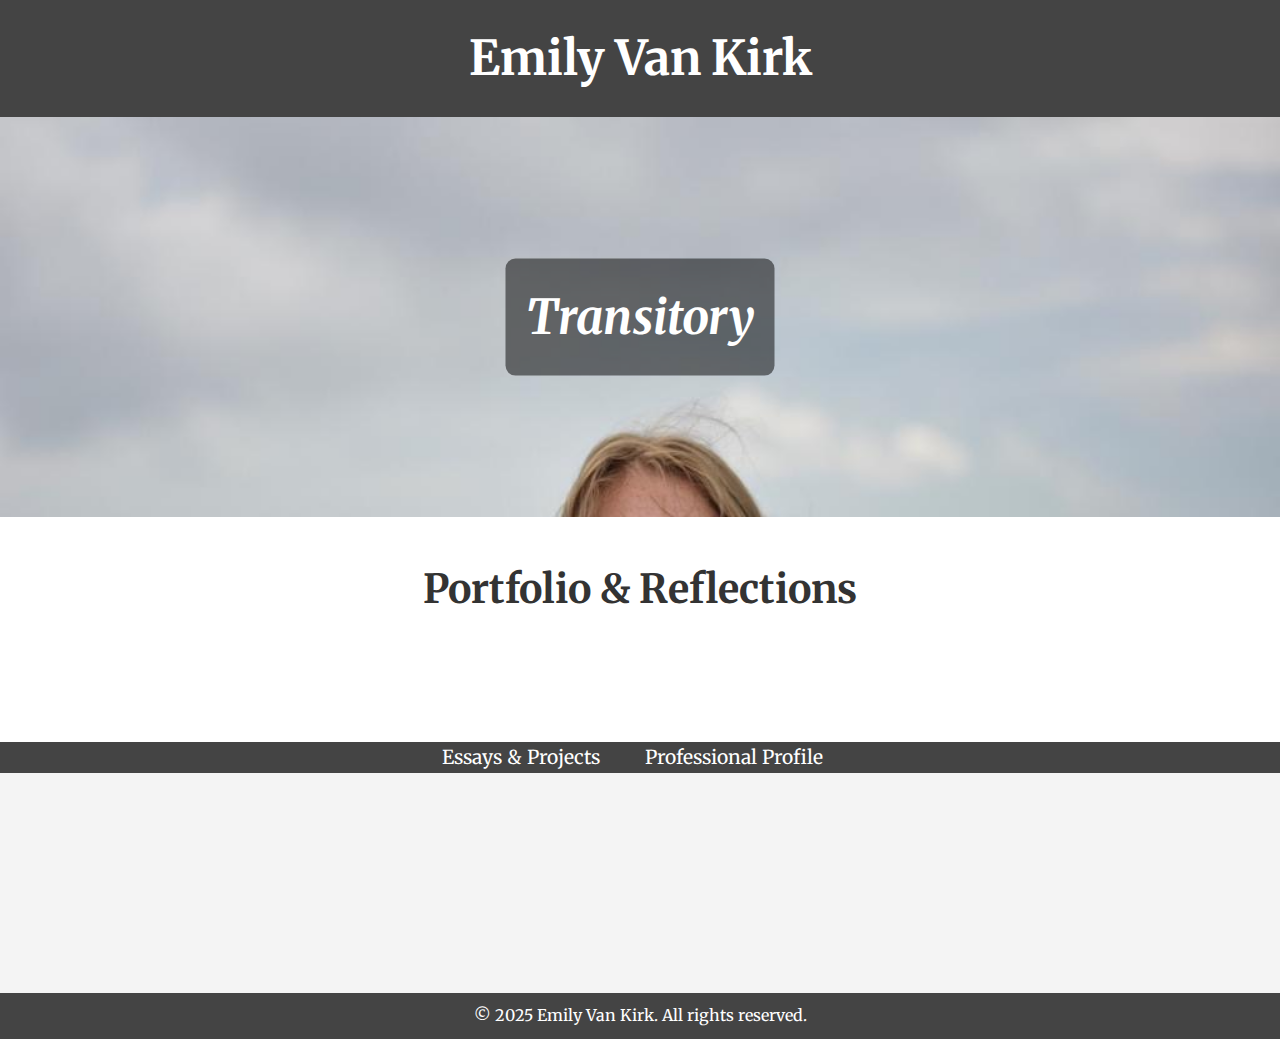
<file: index.html>
<!DOCTYPE html>
<html lang="en">
<head>
    <meta charset="UTF-8">
    <meta name="viewport" content="width=device-width, initial-scale=1.0">
    <title>Emily Van Kirk</title>
    <link href="https://fonts.googleapis.com/css2?family=Merriweather:ital,wght@1,700&display=swap" rel="stylesheet">
    <link rel="stylesheet" href="index.css">
</head>
<body id="homepage">

    <!-- Header Section -->
    <header>
        <h1>Emily Van Kirk</h1>
    </header>

    <!-- Hero Image Section -->
    <div class="hero-section">
        <div class="hero-text">
            <p>Transitory</p>
        </div>
    </div>

    <!-- Content Section -->
    <div class="content">
        <h2>Portfolio & Reflections</h2>
        <p><a href="https://www.peoplemanagement.co.uk/article/1818088/expert-linear-spiral-transitory-%E2%80%93-career-concept-fall-into">"A transitory view is the least conventional view. People with a transitory view are the most adaptable to change. They believe the more different and frequent changes they have in their career, the better."</a></p>
    </div>

    <nav>
        <ul>
            <li><a href="essays-projects.html">Essays & Projects</a></li>
            <li><a href="professional-profile.html">Professional Profile</a></li>
        </ul>
    </nav>

    <!-- Space for Goodreads Books Widget (Removed) -->
    <div id="goodreads-space">
        <!-- The Goodreads widget used to be here -->
    </div>
  
    <!-- Footer Section -->
    <footer>
        <p>&copy; 2025 Emily Van Kirk. All rights reserved.</p>
    </footer>

</body>
</html>
</file>
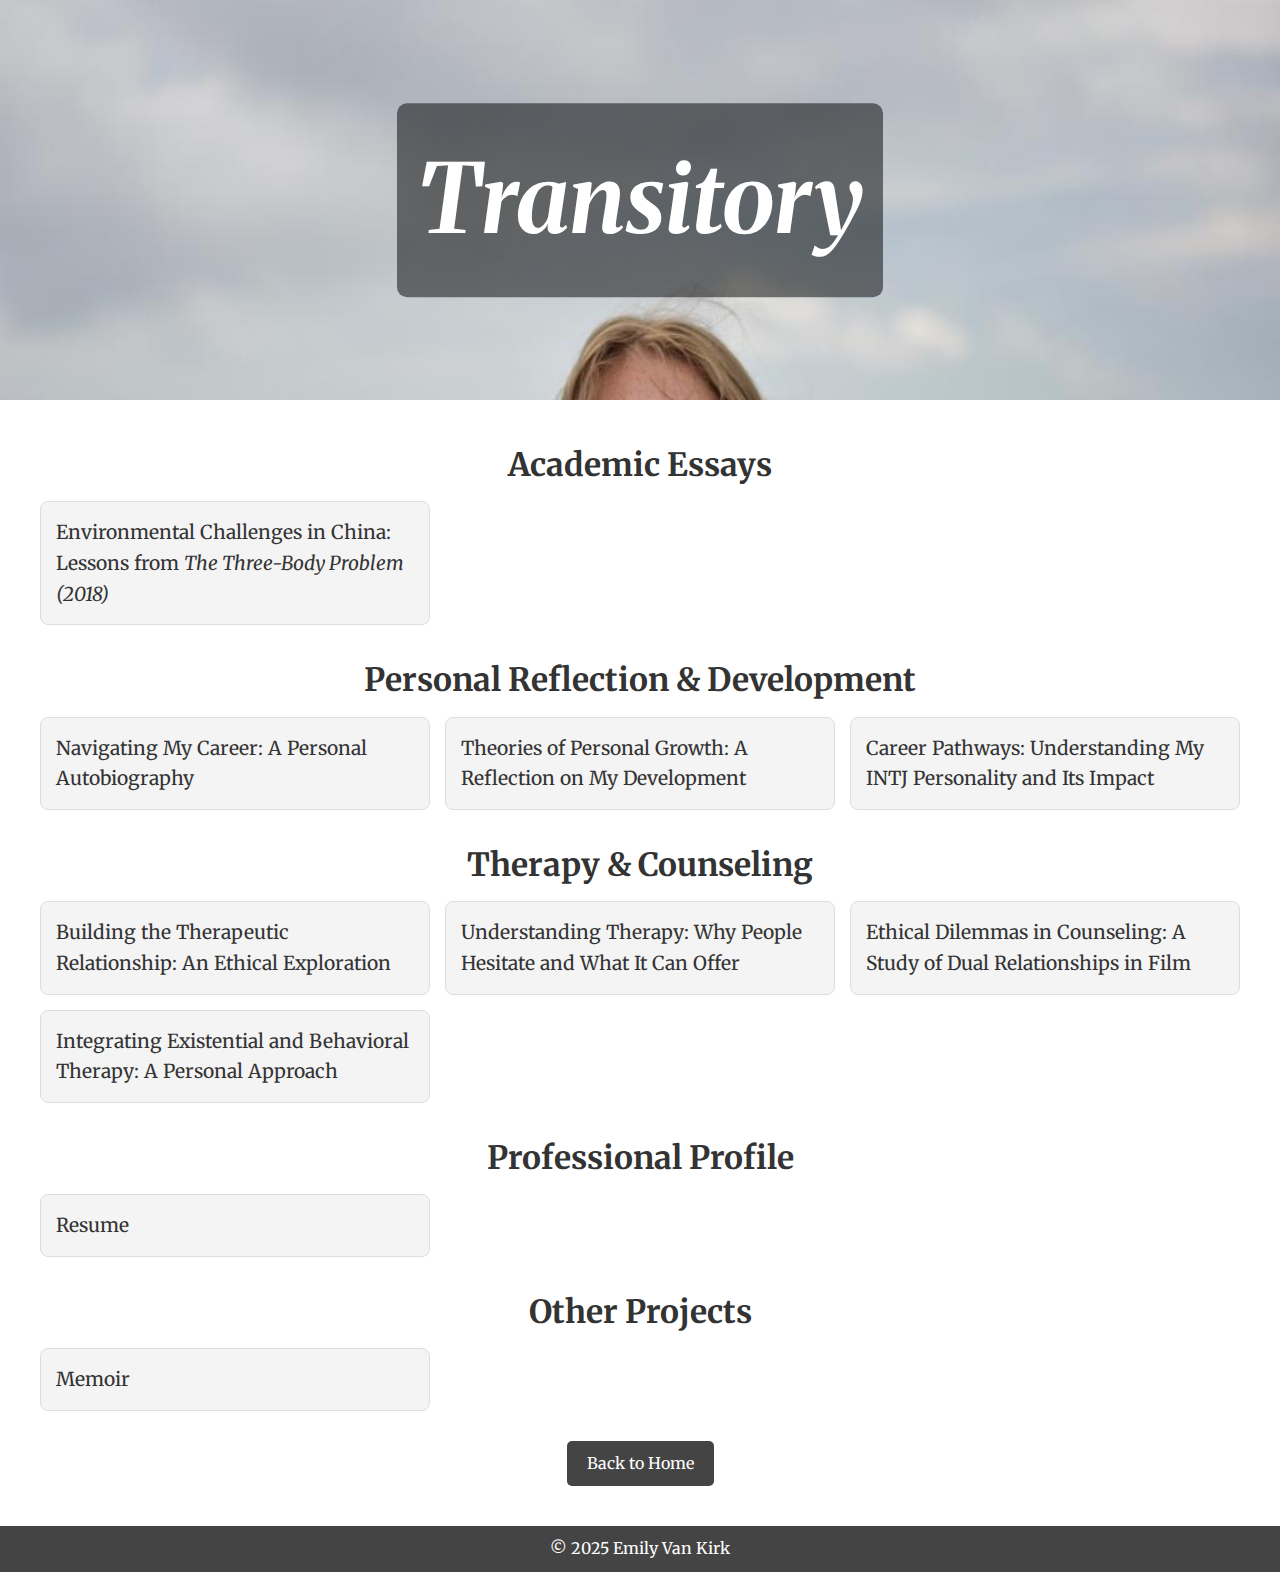
<file: about-me.html>
<!DOCTYPE html>
<html lang="en">
<head>
    <meta charset="UTF-8">
    <meta name="viewport" content="width=device-width, initial-scale=1.0">
    <title>About Me | Emily Van Kirk</title>
    <link href="https://fonts.googleapis.com/css2?family=Merriweather:ital,wght@1,700&display=swap" rel="stylesheet">
    <link rel="stylesheet" href="about-me.css">
</head>
<body>

    <!-- Hero Section -->
    <div class="hero-section">
        <div class="hero-text">
            <h1>Transitory</h1>
        </div>
    </div>

    <!-- Main Content Section -->
    <div class="content">
        <h3>Academic Essays</h3>
        <div class="content-grid">
            <div class="content-item"><a href="https://docs.google.com/document/d/19pemA0h1b_cjR0IL34Zo9YS_FSo9Vq-T/edit?usp=sharing&ouid=112153041384280332584&rtpof=true&sd=true">Environmental Challenges in China: Lessons from <em>The Three-Body Problem (2018)</em></a></div>
        </div>
        
        <h3>Personal Reflection & Development</h3>
        <div class="content-grid">
            <div class="content-item"><a href="https://docs.google.com/document/d/1t9WnsyczHMOep8DQJI9F1KqwKvVIQwzWRloWQpxgYfk/edit?usp=sharing">Navigating My Career: A Personal Autobiography</a></div>
            <div class="content-item"><a href="https://docs.google.com/document/d/1479vHuQFcezH3shASCraE0HyZsdZKw3E_jOiEANz6k0/edit?usp=sharing">Theories of Personal Growth: A Reflection on My Development</a></div>
            <div class="content-item"><a href="https://docs.google.com/document/d/1CJn4Z8q47x5DlTEyAjAB3CRR0CMUUwQwK8F9Dq_NYGc/edit?usp=sharing">Career Pathways: Understanding My INTJ Personality and Its Impact</a></div>
        </div>
        
        <h3>Therapy & Counseling</h3>
        <div class="content-grid">
            <div class="content-item"><a href="https://docs.google.com/document/d/1YiUP8rdTkoNS8atmrxqbunnXVHc09FfvYYcadde75_g/edit?usp=sharing">Building the Therapeutic Relationship: An Ethical Exploration</a></div>
            <div class="content-item"><a href="https://docs.google.com/document/d/19qVfpu99ybIe_JuG2RGfqz3SxYwDyT_2FhD_A1YjVJ0/edit?usp=sharing">Understanding Therapy: Why People Hesitate and What It Can Offer</a></div>
            <div class="content-item"><a href="https://docs.google.com/document/d/1OKYXhLsYNZ9cZhIuxf7hnVJLHTPwhDP2-T5Rumw8NX8/edit?usp=sharing">Ethical Dilemmas in Counseling: A Study of Dual Relationships in Film</a></div>
            <div class="content-item"><a href="https://docs.google.com/document/d/109Fqjufp-NG1whZI6NVOTLTeKgq6s5KfbbIQ1DpC3No/edit?usp=sharing">Integrating Existential and Behavioral Therapy: A Personal Approach</a></div>
        </div>   

        <h3>Professional Profile</h3>
        <div class="content-grid">
            <div class="content-item"><a href="https://drive.google.com/file/d/15dGRIt3xv-H6_SG_PLjVfS4LXp4P2msA/view?usp=sharing">Resume</a></div>
        </div>

        <h3>Other Projects</h3>
        <div class="content-grid">
            <div class="content-item"><a href="https://docs.google.com/document/d/1D0NvA-wLWP2P0A8Jf6mJiJGJiJBFv1Fmdt0u5k__Fp0/edit?usp=sharing">Memoir</a></div>
            <!-- More projects -->
        </div>

        <!-- Back to Home Button -->
        <div class="back-to-home">
            <a href="index.html" class="btn">Back to Home</a>
        </div>
    </div>

    <!-- Footer Section -->
    <footer>
        <p>&copy; 2025 Emily Van Kirk</p>
    </footer>

</body>
</html>
</file>
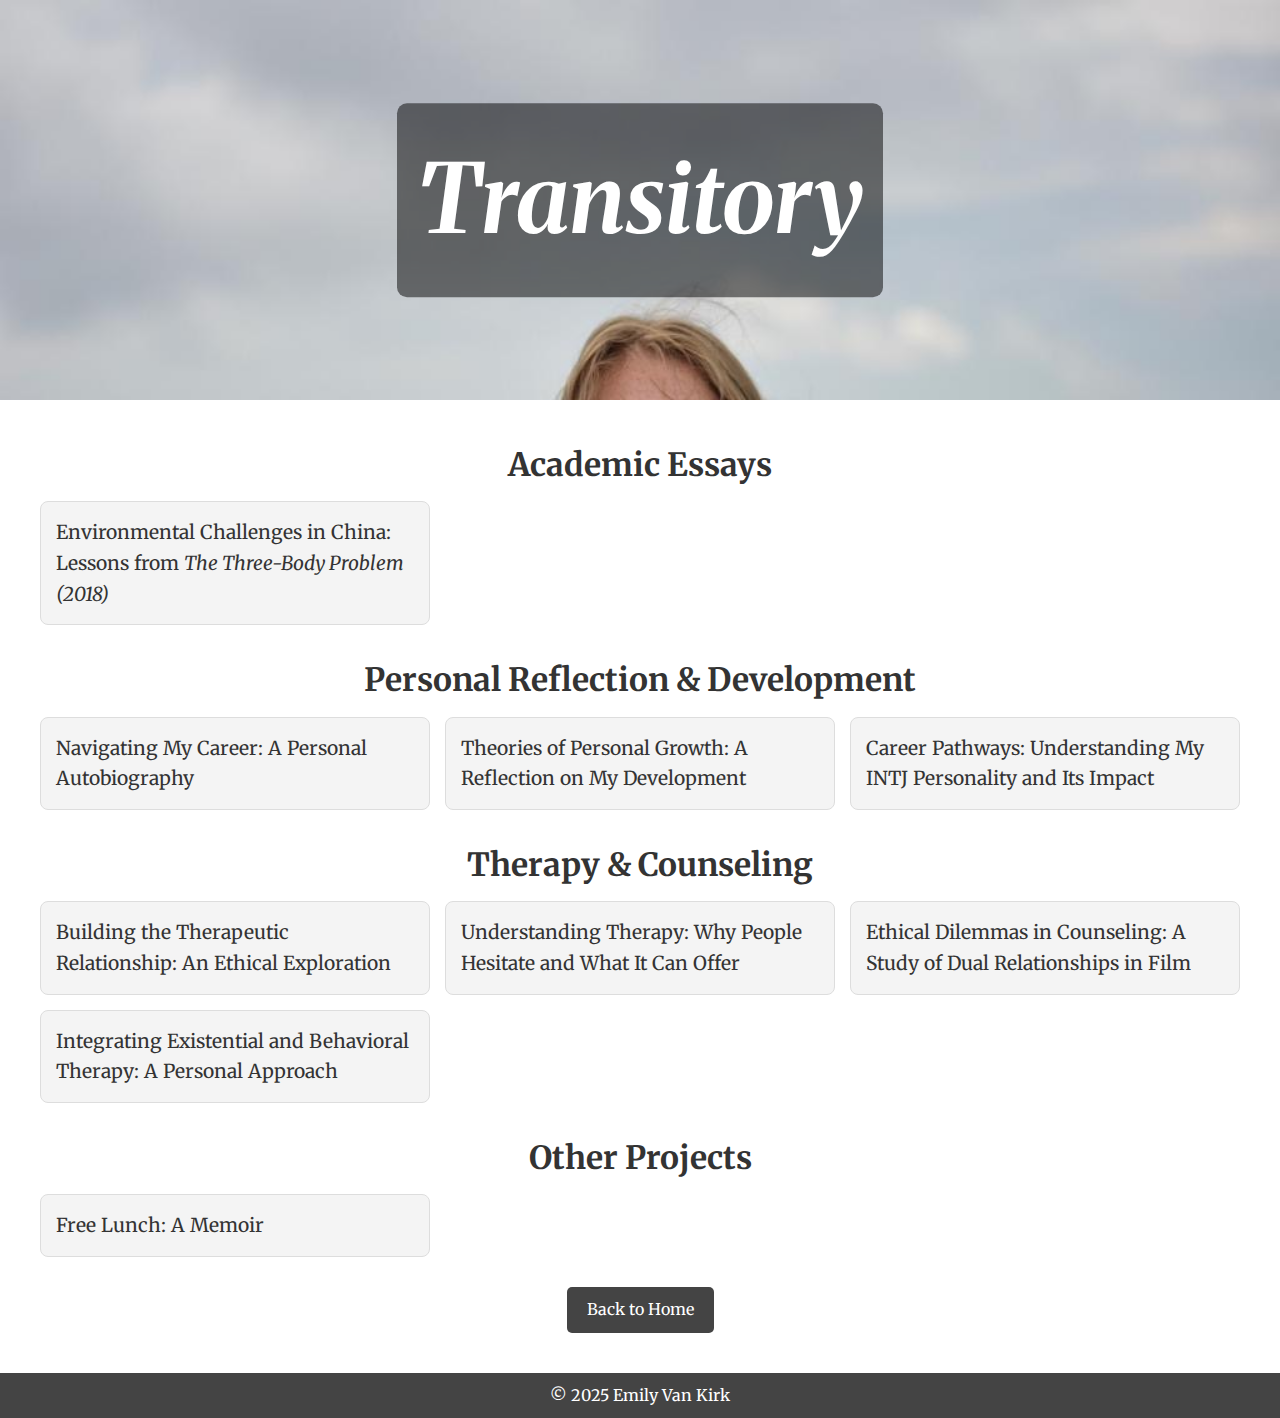
<file: essays-projects.html>
<!DOCTYPE html>
<html lang="en">
<head>
    <meta charset="UTF-8">
    <meta name="viewport" content="width=device-width, initial-scale=1.0">
    <title>Essays & Projects | Emily Van Kirk</title>
    <link href="https://fonts.googleapis.com/css2?family=Merriweather:ital,wght@1,700&display=swap" rel="stylesheet">
    <link rel="stylesheet" href="essays-projects.css">
</head>
<body>

    <!-- Hero Section -->
    <div class="hero-section">
        <div class="hero-text">
            <h1>Transitory</h1>
        </div>
    </div>

    <!-- Main Content Section -->
    <div class="content">
        <h3>Academic Essays</h3>
        <div class="content-grid">
            <div class="content-item"><a href="https://docs.google.com/document/d/19pemA0h1b_cjR0IL34Zo9YS_FSo9Vq-T/edit?usp=sharing&ouid=112153041384280332584&rtpof=true&sd=true">Environmental Challenges in China: Lessons from <em>The Three-Body Problem (2018)</em></a></div>
        </div>
        
        <h3>Personal Reflection & Development</h3>
        <div class="content-grid">
            <div class="content-item"><a href="https://docs.google.com/document/d/1t9WnsyczHMOep8DQJI9F1KqwKvVIQwzWRloWQpxgYfk/edit?usp=sharing">Navigating My Career: A Personal Autobiography</a></div>
            <div class="content-item"><a href="https://docs.google.com/document/d/1479vHuQFcezH3shASCraE0HyZsdZKw3E_jOiEANz6k0/edit?usp=sharing">Theories of Personal Growth: A Reflection on My Development</a></div>
            <div class="content-item"><a href="https://docs.google.com/document/d/1CJn4Z8q47x5DlTEyAjAB3CRR0CMUUwQwK8F9Dq_NYGc/edit?usp=sharing">Career Pathways: Understanding My INTJ Personality and Its Impact</a></div>
        </div>
        
        <h3>Therapy & Counseling</h3>
        <div class="content-grid">
            <div class="content-item"><a href="https://docs.google.com/document/d/1YiUP8rdTkoNS8atmrxqbunnXVHc09FfvYYcadde75_g/edit?usp=sharing">Building the Therapeutic Relationship: An Ethical Exploration</a></div>
            <div class="content-item"><a href="https://docs.google.com/document/d/19qVfpu99ybIe_JuG2RGfqz3SxYwDyT_2FhD_A1YjVJ0/edit?usp=sharing">Understanding Therapy: Why People Hesitate and What It Can Offer</a></div>
            <div class="content-item"><a href="https://docs.google.com/document/d/1OKYXhLsYNZ9cZhIuxf7hnVJLHTPwhDP2-T5Rumw8NX8/edit?usp=sharing">Ethical Dilemmas in Counseling: A Study of Dual Relationships in Film</a></div>
            <div class="content-item"><a href="https://docs.google.com/document/d/109Fqjufp-NG1whZI6NVOTLTeKgq6s5KfbbIQ1DpC3No/edit?usp=sharing">Integrating Existential and Behavioral Therapy: A Personal Approach</a></div>
        </div>   

        <h3>Other Projects</h3>
        <div class="content-grid">
            <div class="content-item"><a href="https://docs.google.com/document/d/1D0NvA-wLWP2P0A8Jf6mJiJGJiJBFv1Fmdt0u5k__Fp0/edit?usp=sharing">Free Lunch: A Memoir</a></div>
            <!-- More projects -->
        </div>

        <!-- Back to Home Button -->
        <div class="back-to-home">
            <a href="index.html" class="btn">Back to Home</a>
        </div>
    </div>

    <!-- Footer Section -->
    <footer>
        <p>&copy; 2025 Emily Van Kirk</p>
    </footer>

</body>
</html>
</file>
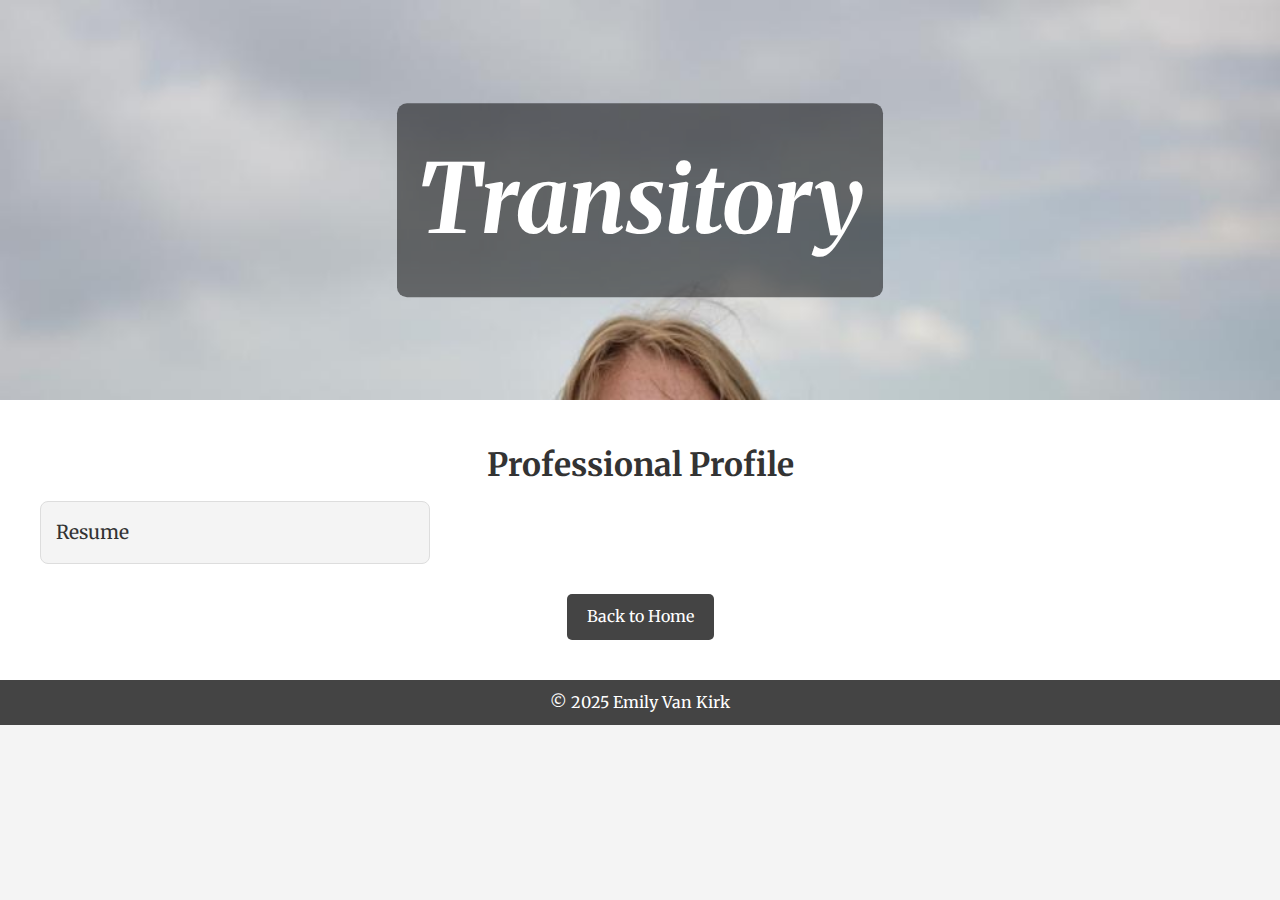
<file: professional-profile.html>
<!DOCTYPE html>
<html lang="en">
<head>
    <meta charset="UTF-8">
    <meta name="viewport" content="width=device-width, initial-scale=1.0">
    <title>Professional Profile | Emily Van Kirk</title>
    <link href="https://fonts.googleapis.com/css2?family=Merriweather:ital,wght@1,700&display=swap" rel="stylesheet">
    <link rel="stylesheet" href="essays-projects.css">
</head>
<body>

    <!-- Hero Section -->
    <div class="hero-section">
        <div class="hero-text">
            <h1>Transitory</h1>
        </div>
    </div>

    <!-- Main Content Section -->
    <div class="content">
        <h3>Professional Profile</h3>
        <div class="content-grid">
            <div class="content-item"><a href="https://drive.google.com/file/d/15dGRIt3xv-H6_SG_PLjVfS4LXp4P2msA/view?usp=sharing">Resume</a></div>
        </div>

        <!-- Back to Home Button -->
        <div class="back-to-home">
            <a href="index.html" class="btn">Back to Home</a>
        </div>
    </div>

    <!-- Footer Section -->
    <footer>
        <p>&copy; 2025 Emily Van Kirk</p>
    </footer>

</body>
</html>
</file>
<file: index.css>
/* Reset some default browser styles */
* {
    margin: 0;
    padding: 0;
    box-sizing: border-box;
}

/* Global Styles */
body {
    font-family: 'Merriweather', serif; /* Merriweather font for text */
    line-height: 1.6;
    color: #333;
    background-color: #f4f4f4;
}

/* Homepage Specific Styles */
#homepage header {
    text-align: center;
    padding: 20px;
    background-color: #444;
    color: white;
}

#homepage h1 {
    font-size: 3rem;
    margin: 0;
    font-weight: 700;
}

#homepage .hero-section {
    position: relative;
    width: 100%;
    height: 400px;
    background-image: url('assets/headshot.jpg');
    background-size: cover;
    background-position: top center;
    background-repeat: no-repeat;
    text-align: center;
}

#homepage .hero-text {
    position: absolute;
    top: 50%;
    left: 50%;
    transform: translate(-50%, -50%);
    font-family: 'Merriweather', serif;
    font-size: 3rem;
    font-weight: 700;
    font-style: italic;
    color: white;
    background-color: rgba(0, 0, 0, 0.5);
    padding: 20px;
    border-radius: 10px;
}

#homepage .content {
    padding: 40px;
    background-color: #fff;
    text-align: center;
}

#homepage .content h2 {
    font-size: 2.5rem;
    margin-bottom: 20px;
}

#homepage .content p {
    font-size: 1.2rem;
    color: #555;
}

#homepage nav ul {
    list-style-type: none;
    padding: 0;
    margin: 0;
    display: flex;
    justify-content: center;
    background-color: #444;
}

#homepage nav ul li {
    margin-right: 15px;
    font-size: 1.2rem;
}

#homepage a {
    color: #fff;
    text-decoration: none;
    padding: 10px 15px;
}

#homepage a:hover {
    color: #7ec8e3;
    text-decoration: none;
}

/* Space for the Goodreads Widget */
#goodreads-space {
    height: 200px; /* Adjust height if needed */
    background-color: #f4f4f4; /* Optional: background color for the space */
    margin-top: 20px;
}

/* Footer Styles */
#homepage footer {
    text-align: center;
    padding: 10px;
    background-color: #444;
    color: white;
}

#homepage footer p {
    font-size: 1rem;
}
</file>
<file: about-me.css>
/* Reset some default browser styles */
* {
    margin: 0;
    padding: 0;
    box-sizing: border-box;
}

/* Global Styles */
body {
    font-family: 'Merriweather', serif; /* Merriweather font for text */
    line-height: 1.6;
    color: #333;
    background-color: #f4f4f4;
}

/* Hero Section Styles */
.hero-section {
    position: relative;
    width: 100%;
    height: 400px;
    background-image: url('assets/headshot.jpg'); /* Replace with your hero image */
    background-size: cover;
    background-position: top center;
    background-repeat: no-repeat;
    text-align: center;
}

.hero-text {
    position: absolute;
    top: 50%;
    left: 50%;
    transform: translate(-50%, -50%);
    font-family: 'Merriweather', serif;
    font-size: 3rem;
    font-weight: 700;
    font-style: italic;
    color: white;
    background-color: rgba(0, 0, 0, 0.5);
    padding: 20px;
    border-radius: 10px;
}

/* Main Content Styles */
.content {
    padding: 40px;
    background-color: #fff;
    text-align: center;
}

.content h3 {
    font-size: 2rem;
    margin-bottom: 10px;
}

.content-grid {
    display: grid;
    grid-template-columns: repeat(auto-fill, minmax(300px, 1fr));
    gap: 15px;
    margin-bottom: 30px;
}

.content-item {
    background-color: #f4f4f4;
    padding: 15px;
    border: 1px solid #ddd;
    border-radius: 8px;
    text-align: left;
}

.content-item a {
    color: #333;
    text-decoration: none;
    font-size: 1.2rem;
}

.content-item a:hover {
    color: #7ec8e3;
}

/* Back to Home Button */
.back-to-home {
    margin-top: 20px;
}

.back-to-home .btn {
    display: inline-block;
    padding: 10px 20px;
    background-color: #444;
    color: white;
    text-decoration: none;
    border-radius: 5px;
}

.back-to-home .btn:hover {
    background-color: #7ec8e3;
}

/* Footer Styles */
footer {
    text-align: center;
    padding: 10px;
    background-color: #444;
    color: white;
}

footer p {
    font-size: 1rem;
}
</file>
<file: essays-projects.css>
/* Reset some default browser styles */
* {
    margin: 0;
    padding: 0;
    box-sizing: border-box;
}

/* Global Styles */
body {
    font-family: 'Merriweather', serif; /* Merriweather font for text */
    line-height: 1.6;
    color: #333;
    background-color: #f4f4f4;
}

/* Hero Section Styles */
.hero-section {
    position: relative;
    width: 100%;
    height: 400px;
    background-image: url('assets/headshot.jpg'); /* Replace with your hero image */
    background-size: cover;
    background-position: top center;
    background-repeat: no-repeat;
    text-align: center;
}

.hero-text {
    position: absolute;
    top: 50%;
    left: 50%;
    transform: translate(-50%, -50%);
    font-family: 'Merriweather', serif;
    font-size: 3rem;
    font-weight: 700;
    font-style: italic;
    color: white;
    background-color: rgba(0, 0, 0, 0.5);
    padding: 20px;
    border-radius: 10px;
}

/* Main Content Styles */
.content {
    padding: 40px;
    background-color: #fff;
    text-align: center;
}

.content h3 {
    font-size: 2rem;
    margin-bottom: 10px;
}

.content-grid {
    display: grid;
    grid-template-columns: repeat(auto-fill, minmax(300px, 1fr));
    gap: 15px;
    margin-bottom: 30px;
}

.content-item {
    background-color: #f4f4f4;
    padding: 15px;
    border: 1px solid #ddd;
    border-radius: 8px;
    text-align: left;
}

.content-item a {
    color: #333;
    text-decoration: none;
    font-size: 1.2rem;
}

.content-item a:hover {
    color: #7ec8e3;
}

/* Back to Home Button */
.back-to-home {
    margin-top: 20px;
}

.back-to-home .btn {
    display: inline-block;
    padding: 10px 20px;
    background-color: #444;
    color: white;
    text-decoration: none;
    border-radius: 5px;
}

.back-to-home .btn:hover {
    background-color: #7ec8e3;
}

/* Footer Styles */
footer {
    text-align: center;
    padding: 10px;
    background-color: #444;
    color: white;
}

footer p {
    font-size: 1rem;
}
</file>
